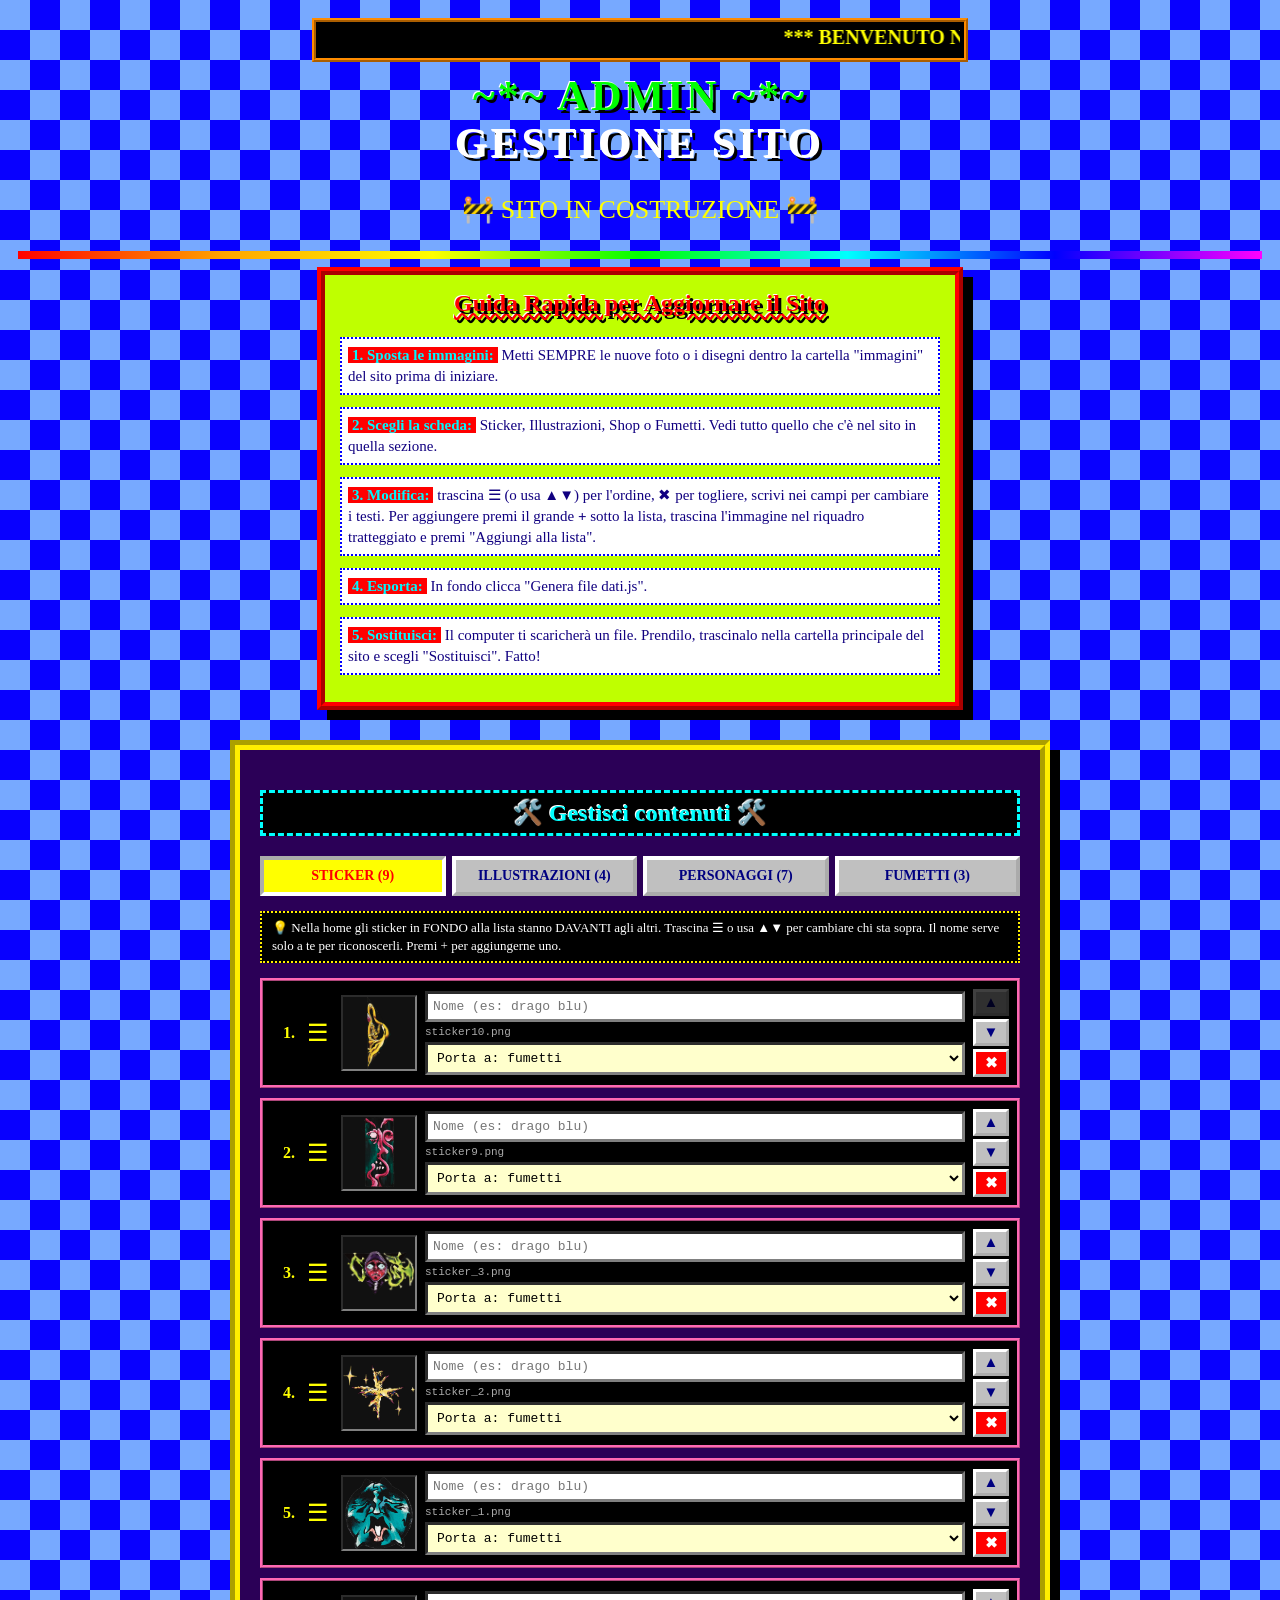
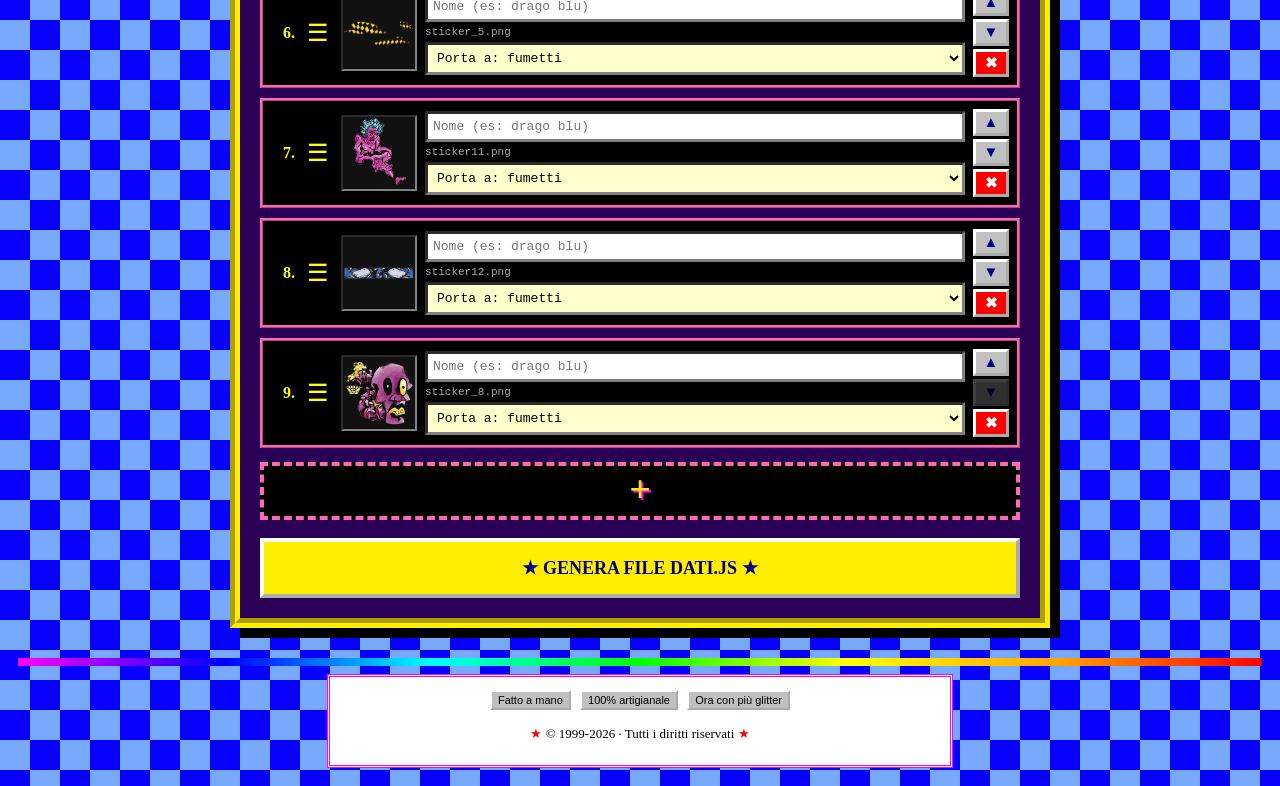
<file: admin.html>
<!DOCTYPE html>
<html lang="it">
<head>
    <meta charset="UTF-8">
    <title>~*~ Admin - Gestione Sito ~*~ BENVENUTI!!!</title>
    <style>
        @keyframes blink { 0%,49% { visibility: visible; } 50%,100% { visibility: hidden; } }
        @keyframes rainbow { 0%{color:red} 17%{color:orange} 33%{color:yellow} 50%{color:lime} 67%{color:cyan} 83%{color:magenta} 100%{color:red} }
        @keyframes shake { 0%{transform:rotate(-3deg)} 50%{transform:rotate(3deg)} 100%{transform:rotate(-3deg)} }
        @keyframes bgmove { from { background-position: 0 0; } to { background-position: 60px 60px; } }
        @keyframes spin { 0% { transform: rotate(0deg); } 100% { transform: rotate(360deg); } }

        body {
            font-family: "Comic Sans MS", "Comic Sans", "Chalkboard SE", cursive;
            background-color: #00eaff;
            background-image: repeating-conic-gradient(#0800ff 0% 25%, #77a9ff 0% 50%);
            background-size: 60px 60px;
            animation: bgmove 3s linear infinite;
            color: #00ff00;
            padding: 10px;
            cursor: crosshair;
        }
        .blink { animation: blink 0.8s steps(1) infinite; }
        .rainbow { animation: rainbow 1.2s linear infinite; }
        .shake { display: inline-block; animation: shake 0.3s infinite; }
        h1, h2 { text-shadow: 3px 3px 0 #000, -1px -1px 0 #fff; }
        h1 { font-size: 42px; text-align: center; margin: 10px 0; font-family: Impact, "Comic Sans MS", fantasy; letter-spacing: 3px; }

        .banner { background: #000; color: yellow; border: 4px ridge rgb(255, 140, 0); padding: 4px; max-width: 640px; margin: 0 auto 10px; font-size: 20px; font-weight: bold; }

        /* Guida */
        .guide-box { background: #bfff00; color: #110080; padding: 15px; max-width: 600px; margin: 0 auto 30px; border: 8px ridge #ff0000; box-shadow: 10px 10px 0 #000; }
        .guide-box h2 { margin-top: 0; color: #ff0000; text-decoration: underline wavy rgb(255, 0, 0); text-align: center; }
        .guide-step { margin-bottom: 12px; font-size: 15px; line-height: 1.4; background: #fff; border: 2px dotted #00f; padding: 6px; }
        .guide-step strong { color: #00f7ff; background: #ff0000; padding: 0 4px; }

        .admin-box { background: #000080; color: #00ff00; padding: 20px; max-width: 600px; margin: 0 auto 30px; border: 10px groove #00ff00; box-shadow: 10px 10px 0 #000; }
        .admin-box h2 { text-align: center; background: #000; border: 3px dashed currentColor; padding: 6px; }
        label { font-weight: bold; text-decoration: underline; }

        input, textarea, select {
            width: 100%; padding: 8px; margin: 8px 0 20px 0; box-sizing: border-box;
            background: #fff; color: #000; border: 3px inset #808080;
            font-family: "Courier New", monospace; font-size: 14px;
        }
        select { background: #ffffcc; }
        button {
            background: #c0c0c0; color: #000080; border: 4px outset #fff; padding: 15px; width: 100%;
            cursor: pointer; font-weight: bold; font-size: 18px; font-family: "Comic Sans MS", cursive;
            text-transform: uppercase;
        }
        button:active { border-style: inset; }
        button:hover { background: #ffff00; color: #f00; }
        button.btn-fumetto { background: #ff9800; }
        button.btn-sticker { background: #ff69b4; }
        button::before { content: "★ "; } button::after { content: " ★"; }

        .flex-row { display: flex; gap: 15px; }

        .drop-zone { border: 4px dashed #ff0000; padding: 20px; text-align: center; color: #000; background: #ffff00; font-weight: bold; cursor: default; margin-bottom: 8px; transition: all 0.2s; }
        .drop-zone.dragover { background: #00ffff; border-color: #0000ff; color: #f00; transform: scale(1.05) rotate(2deg); }

        .footer { text-align: center; color: #000; background: #fff; border: 3px double #f0f; max-width: 600px; margin: 0 auto; padding: 10px; font-size: 13px; }
        .footer img-fake { display: inline-block; }
        .badge { display: inline-block; background: #c0c0c0; border: 2px outset #fff; padding: 2px 6px; margin: 3px; font-size: 11px; color: #000; font-family: Arial, sans-serif; }

        /* Schermata di Caricamento */
        #loader-overlay {
            display: none; position: fixed; top: 0; left: 0; width: 100%; height: 100%;
            background: rgba(255,0,255,0.9); z-index: 9999; flex-direction: column; justify-content: center; align-items: center;
        }
        .spinner {
            border: 8px dotted #ffff00; border-top: 8px solid #00ffff; border-radius: 50%;
            width: 70px; height: 70px; animation: spin 0.6s linear infinite; margin-bottom: 20px;
        }

        /* ===== GESTIONE CONTENUTI ===== */
        .admin-box.gestione { background: #2b0057; color: #00ffff; border: 10px groove #ffee00; max-width: 760px; }
        .tabs { display: flex; gap: 6px; margin-bottom: 15px; }
        .tab { flex: 1; padding: 8px 4px; font-size: 14px; border-width: 4px; background: #c0c0c0; }
        .tab::before, .tab::after { content: none; }
        .tab.active { background: #ffff00; color: #f00; border-style: inset; }

        .hint { background: #000; color: #fff; border: 2px dotted #ffee00; padding: 6px 10px; font-size: 13px; margin: 0 0 15px 0; line-height: 1.4; }
        .vuoto { text-align: center; color: #ff0; font-size: 18px; padding: 20px; border: 3px dashed #ff69b4; }

        .item-row { display: flex; gap: 8px; align-items: center; background: #000; color: #00ff00; border: 3px ridge #ff69b4; padding: 8px; margin-bottom: 10px; transition: all 0.15s; }
        .item-row.small { padding: 4px 6px; margin-bottom: 6px; border-width: 2px; }
        .item-row.dragging { opacity: 0.35; }
        .item-row.over { border-color: #ffff00; background: #330066; transform: scale(1.02) rotate(-0.5deg); }
        .num { color: #ffff00; font-weight: bold; min-width: 3ch; text-align: right; }
        .handle { cursor: grab; font-size: 24px; color: #ff0; user-select: none; padding: 0 4px; }
        .handle:active { cursor: grabbing; }
        .thumb { width: 72px; height: 72px; object-fit: contain; background: #111; border: 2px inset #808080; flex: none; }
        .item-row.small .thumb { width: 44px; height: 44px; }
        .item-body { flex: 1; min-width: 0; display: flex; flex-direction: column; gap: 4px; }
        .item-body.hor { flex-direction: row; align-items: center; gap: 10px; }
        .item-body input, .item-body textarea, .item-body select { margin: 0; padding: 5px; font-size: 13px; }
        .item-body textarea { resize: vertical; }
        .fname { font-size: 11px; color: #aaa; font-family: "Courier New", monospace; word-break: break-all; }

        .ctrl { display: flex; flex-direction: column; gap: 3px; flex: none; }
        .item-row.small .ctrl { flex-direction: row; }
        .row-btn { width: 36px; padding: 2px 0; font-size: 15px; border-width: 3px; text-transform: none; }
        .row-btn::before, .row-btn::after { content: none; }
        .row-btn:disabled { opacity: 0.25; cursor: not-allowed; }
        .row-btn:disabled:hover { background: #c0c0c0; color: #000080; }
        .row-btn.del { background: #ff0000; color: #fff; }
        .row-btn.del:hover { background: #ffff00; color: #f00; }

        details.pagine { margin-top: 4px; background: #1a0033; border: 2px dotted #ff9800; padding: 4px 8px; }
        details.pagine summary { cursor: pointer; color: #ffff00; font-weight: bold; font-size: 13px; }
        .pagine-box { margin-top: 8px; }

        /* Il grande + sotto la lista */
        button.btn-piu { font-size: 38px; line-height: 1; padding: 4px 0 8px; margin: 4px 0 18px; background: #000; color: #ffee00; border: 4px dashed #ff69b4; text-shadow: 2px 2px 0 #f0f; }
        button.btn-piu::before, button.btn-piu::after { content: none; }
        button.btn-piu:hover { background: #ffff00; color: #f00; border-color: #f00; }
        button.btn-piu.aperto { background: #ff69b4; color: #000; border-style: solid; }

        /* Pannelli "aggiungi" (uno per sezione, si aprono col +) */
        .pannello { display: none; margin: 0 0 20px; padding: 15px; border: 6px groove #ff69b4; background: #004040; color: #ff69b4; }
        .pannello.singola { background: #000080; color: #00ff00; border-color: #00ff00; }
        .pannello.fumetto { background: #800000; color: #ffff00; border-color: #ff9800; }
        .pannello h3 { margin: 0 0 15px; text-align: center; background: #000; border: 3px dashed currentColor; padding: 5px; text-shadow: 2px 2px 0 #000; }
        .solo-shop { display: none; }

        /* Anteprima sticker: schermo in scala reale */
        .mappe { display: flex; flex-wrap: wrap; gap: 15px; align-items: flex-start; margin-bottom: 8px; }
        .mappa-pc { flex: 2 1 340px; min-width: 0; }
        .mappa-tel { flex: 1 1 190px; max-width: 250px; min-width: 0; }
        .mappe label.sub { display: block; font-size: 11px; color: #aaa; text-decoration: none; margin-bottom: 3px; }
        .schermo { position: relative; width: 100%; background: #161616; border: 2px solid #555; border-radius: 5px; overflow: hidden; box-sizing: border-box; }
        .schermo.pc { aspect-ratio: 1440 / 800; }
        .schermo.tel { aspect-ratio: 390 / 780; }
        .schermo img.st { position: absolute; height: auto; max-width: none; user-select: none; -webkit-user-drag: none; transform-origin: center center; }
        .schermo img.st.vecchio { opacity: 0.4; pointer-events: none; }
        .schermo img.st.nuovo { z-index: 50; cursor: grab; touch-action: none; outline: 2px dashed #2196F3; }
        .schermo.tel img.st.nuovo { outline-color: #e91e63; }
        .zona { position: absolute; pointer-events: none; z-index: 60; background: rgba(170, 0, 0, 0.30); border: 1px dashed rgba(255, 120, 120, 0.7); box-sizing: border-box; }
        .zona.nav { background: rgba(255, 255, 255, 0.10); border-color: rgba(255, 255, 255, 0.5); }
        .schermo.pc .zona.sopra { top: 0; left: 0; right: 0; height: 7.5%; }
        .schermo.pc .zona.sx { top: 0; bottom: 0; left: 0; width: 25%; }
        .schermo.pc .zona.dx { top: 0; bottom: 0; right: 0; width: 25%; }
        .schermo.pc .zona.nav { left: 25%; right: 25%; bottom: 4%; height: 8.1%; }
        .schermo.tel .zona.sopra { top: 0; left: 0; right: 0; height: 6.4%; }
        .schermo.tel .zona.sx { top: 0; bottom: 0; left: 0; width: 20%; }
        .schermo.tel .zona.dx { top: 0; bottom: 0; right: 0; width: 20%; }
        .schermo.tel .zona.nav { left: 20%; right: 20%; bottom: 3%; height: 4.9%; }
        .campi-num { display: flex; gap: 5px; margin-top: 5px; }
        .campi-num label { flex: 1; min-width: 0; font-size: 10px; color: #aaa; text-decoration: none; }
        .campi-num input { margin: 2px 0 0; padding: 4px; font-size: 13px; }
        .nota { font-size: 12px; color: #ccc; margin: 4px 0 18px; line-height: 1.4; }

        /* Anteprima fumetto a libro aperto */
        #fumetto-preview-area { width: 100%; background: #111; border: 2px solid #555; border-radius: 5px; padding: 10px; box-sizing: border-box; margin-bottom: 20px; }
        #fumetto-placeholder-testo { display: block; color: #666; font-size: 13px; text-align: center; }
        .spread { display: flex; margin-bottom: 12px; box-shadow: 0 4px 15px rgba(0,0,0,0.5); }
        .spread .cell { flex: 1 1 50%; width: 50%; min-height: 60px; background: #fff; border: 1px solid rgba(0,0,0,0.3); box-sizing: border-box; display: flex; }
        .spread .cell.vuota { background: transparent; border-color: transparent; }
        .spread .cell img { width: 100%; height: auto; display: block; margin: auto; }

        #dirty-flag { display: none; background: #ff0000; color: #ffff00; border: 3px ridge #ffff00; text-align: center; font-weight: bold; padding: 6px; margin-bottom: 15px; }
        button.btn-gestione { background: #ffee00; }
    </style>
</head>
<body>

    <!-- SCHERMATA DI CARICAMENTO -->
    <div id="loader-overlay">
        <div class="spinner"></div>
        <h2 class="rainbow" style="margin: 0; font-size: 34px;">⌛ ELABORAZIONE IMMAGINI... ⌛</h2>
        <p class="blink" style="color: #fff; margin-top: 5px; font-size: 20px;">Attendi qualche istante</p>
    </div>

    <div class="banner"><marquee scrollamount="10">*** BENVENUTO NEL PANNELLO ADMIN PIÙ FIGO DEL WEB *** TRASCINA LE IMMAGINI E NON TOCCARE NIENTE DI STRANO *** SITO AGGIORNATO CON AMORE ***</marquee></div>

    <h1><span class="rainbow">~*~ ADMIN ~*~</span><br><span class="blink" style="color:#fff">GESTIONE SITO</span></h1>

    <p style="text-align:center; font-size: 26px;">
        <span class="shake">🚧</span> <span class="blink" style="color:#ff0">SITO IN COSTRUZIONE</span> <span class="shake">🚧</span>
    </p>

    <hr style="height: 8px; border: 0; background: linear-gradient(90deg, red, orange, yellow, lime, cyan, blue, magenta);">

    <!-- MANUALE D'USO INTEGRATO -->
    <div class="guide-box">
        <h2>Guida Rapida per Aggiornare il Sito</h2>
        <div class="guide-step"><strong>1. Sposta le immagini:</strong> Metti SEMPRE le nuove foto o i disegni dentro la cartella "immagini" del sito prima di iniziare.</div>
        <div class="guide-step"><strong>2. Scegli la scheda:</strong> Sticker, Illustrazioni, Shop o Fumetti. Vedi tutto quello che c'è nel sito in quella sezione.</div>
        <div class="guide-step"><strong>3. Modifica:</strong> trascina ☰ (o usa ▲▼) per l'ordine, ✖ per togliere, scrivi nei campi per cambiare i testi. Per aggiungere premi il grande <b>+</b> sotto la lista, trascina l'immagine nel riquadro tratteggiato e premi "Aggiungi alla lista".</div>
        <div class="guide-step"><strong>4. Esporta:</strong> In fondo clicca "Genera file dati.js".</div>
        <div class="guide-step"><strong>5. Sostituisci:</strong> Il computer ti scaricherà un file. Prendilo, trascinalo nella cartella principale del sito e scegli "Sostituisci". Fatto!</div>
    </div>

    <!-- GESTIONE CONTENUTI: tutto in un posto -->
    <div class="admin-box gestione">
        <h2>🛠️ Gestisci contenuti 🛠️</h2>
        <div class="tabs">
            <button class="tab" data-sez="stickers"></button>
            <button class="tab" data-sez="illustrazioni"></button>
            <button class="tab" data-sez="personaggi"></button>
            <button class="tab" data-sez="fumetti"></button>
        </div>
        <div id="dirty-flag"><span class="blink">⚠️</span> Hai modifiche non salvate! Clicca "Genera file dati.js" qui sotto <span class="blink">⚠️</span></div>
        <div id="gestione-hint" class="hint"></div>
        <div id="gestione-lista"></div>

        <button id="btn-piu" class="btn-piu" title="Aggiungi">+</button>

        <!-- PANNELLO: nuovo STICKER -->
        <div class="pannello" id="pannello-stickers">
            <h3>✨ Nuovo sticker ✨</h3>
            <label>Immagine dello sticker:</label>
            <div class="drop-zone" id="drop-sticker">Trascina qui l'immagine</div>
            <input type="text" id="sticker-img" placeholder="es: maschera.png">

            <label>Nome (solo per riconoscerlo, facoltativo):</label>
            <input type="text" id="sticker-nome" placeholder="es: drago blu">

            <label>Posiziona lo sticker (trascinalo negli schermi!)</label>
            <div class="mappe">
                <div class="mappa-pc">
                    <label class="sub">💻 Computer (schermo 1440×800)</label>
                    <div class="schermo pc" id="sticker-preview-desktop">
                        <img id="nuovo-sticker-desktop" class="st nuovo" alt="" draggable="false" style="display: none;">
                        <div class="zona sopra"></div><div class="zona sx"></div><div class="zona dx"></div><div class="zona nav"></div>
                    </div>
                    <div class="campi-num">
                        <label>X %<input type="number" id="sticker-x" step="0.1" value="40"></label>
                        <label>Y %<input type="number" id="sticker-y" step="0.1" value="40"></label>
                        <label>Gradi°<input type="number" id="sticker-rot" step="1" value="0"></label>
                        <label>Largh. px<input type="number" id="sticker-w" min="1" value="150"></label>
                    </div>
                </div>
                <div class="mappa-tel">
                    <label class="sub">📱 Telefono (schermo 390×780)</label>
                    <div class="schermo tel" id="sticker-preview-mobile">
                        <img id="nuovo-sticker-mobile" class="st nuovo" alt="" draggable="false" style="display: none;">
                        <div class="zona sopra"></div><div class="zona sx"></div><div class="zona dx"></div><div class="zona nav"></div>
                    </div>
                    <div class="campi-num">
                        <label>X %<input type="number" id="sticker-x-mobile" step="0.1" value="35"></label>
                        <label>Y %<input type="number" id="sticker-y-mobile" step="0.1" value="40"></label>
                        <label>Gradi°<input type="number" id="sticker-rot-mobile" step="1" value="0"></label>
                        <label>Largh. px<input type="number" id="sticker-w-mobile" min="1" value="100"></label>
                    </div>
                </div>
            </div>
            <p class="nota">Gli schermi sono in scala reale: lo sticker qui ha la stessa grandezza e posizione che avrà nel sito. Gli altri sticker sono sfumati. Le zone rosse sono le tende e quelle chiare le icone: stanno davanti agli sticker. Gli schermi dei visitatori variano, quindi la posizione in verticale può cambiare un po'. X e Y indicano l'angolo in alto a sinistra dello sticker.</p>

            <label>A quale pagina porta?</label>
            <select id="sticker-target">
                <option value="fumetti">Fumetti</option>
                <option value="illustrazioni">Illustrazioni</option>
                <option value="shop">Personaggi</option>
                <option value="chi-sono">Chi Sono</option>
            </select>
            <button class="btn-sticker" onclick="aggiungiSticker()">Aggiungi alla lista</button>
        </div>

        <!-- PANNELLO: nuova ILLUSTRAZIONE / nuovo PRODOTTO -->
        <div class="pannello singola" id="pannello-singola">
            <h3 id="titolo-singola">Nuova illustrazione</h3>
            <label>Immagine:</label>
            <div class="drop-zone" id="drop-singola">Trascina qui l'immagine</div>
            <input type="text" id="singola-img" placeholder="es: Disegno uomini nudi.jpg">
            <div class="solo-shop">
                <label>Titolo (facoltativo):</label>
                <input type="text" id="singola-titolo" placeholder="es: Maglia L'ultimo concerto">
            </div>
            <label>Descrizione:</label>
            <input type="text" id="singola-desc" placeholder="es: Rappresenta l'essenza più profonda del mio essere">
            <div class="solo-shop">
                <label>Prezzo (facoltativo):</label>
                <input type="text" id="singola-prezzo" placeholder="es: 25 €">
            </div>
            <button onclick="aggiungiSingola()">Aggiungi alla lista</button>
        </div>

        <!-- PANNELLO: nuovo FUMETTO -->
        <div class="pannello fumetto" id="pannello-fumetti">
            <h3>Nuovo fumettino</h3>
            <label>Titolo del Fumetto:</label>
            <input type="text" id="fumetto-titolo" placeholder="es: SINAPSI">
            <label>Immagine di Copertina (appare nella griglia):</label>
            <div class="drop-zone" id="drop-fumetto-cover">Trascina qui la copertina</div>
            <input type="text" id="fumetto-cover" placeholder="es: cover-sinapsi.jpg">
            <label>Testo Introduttivo:</label>
            <textarea id="fumetto-desc" rows="3" placeholder="Scrivi di cosa parla..."></textarea>
            <label>Pagine del Fumetto (trascinale anche tutte insieme):</label>
            <div class="drop-zone" id="drop-fumetto-pagine">Trascina qui TUTTEH le pagine per avere l'anteprima</div>
            <input type="text" id="fumetto-pagine" placeholder="es: pag1.jpg, pag1200.jpg">

            <label>Anteprima Libro (come lo vedrai aperto):</label>
            <div id="fumetto-preview-area">
                <span id="fumetto-placeholder-testo">
                    L'anteprima apparirà qui... come per magia!
                </span>
            </div>
            <button class="btn-fumetto" onclick="aggiungiFumetto()">Aggiungi alla lista</button>
        </div>

        <button class="btn-gestione" onclick="esportaDati()">Genera file dati.js</button>
    </div>

    <hr style="height: 8px; border: 0; background: linear-gradient(90deg, magenta, blue, cyan, lime, yellow, orange, red);">

    <div class="footer">
        <span class="badge">Fatto a mano</span>
        <span class="badge">100% artigianale</span>
        <span class="badge">Ora con più glitter</span>
        <p><span class="blink" style="color:red">★</span> © 1999-2026 · Tutti i diritti riservati <span class="blink" style="color:red">★</span></p>
    </div>

    <script src="dati.js"></script>
    <script src="admin.js"></script>
</body>
</html>
</file>
